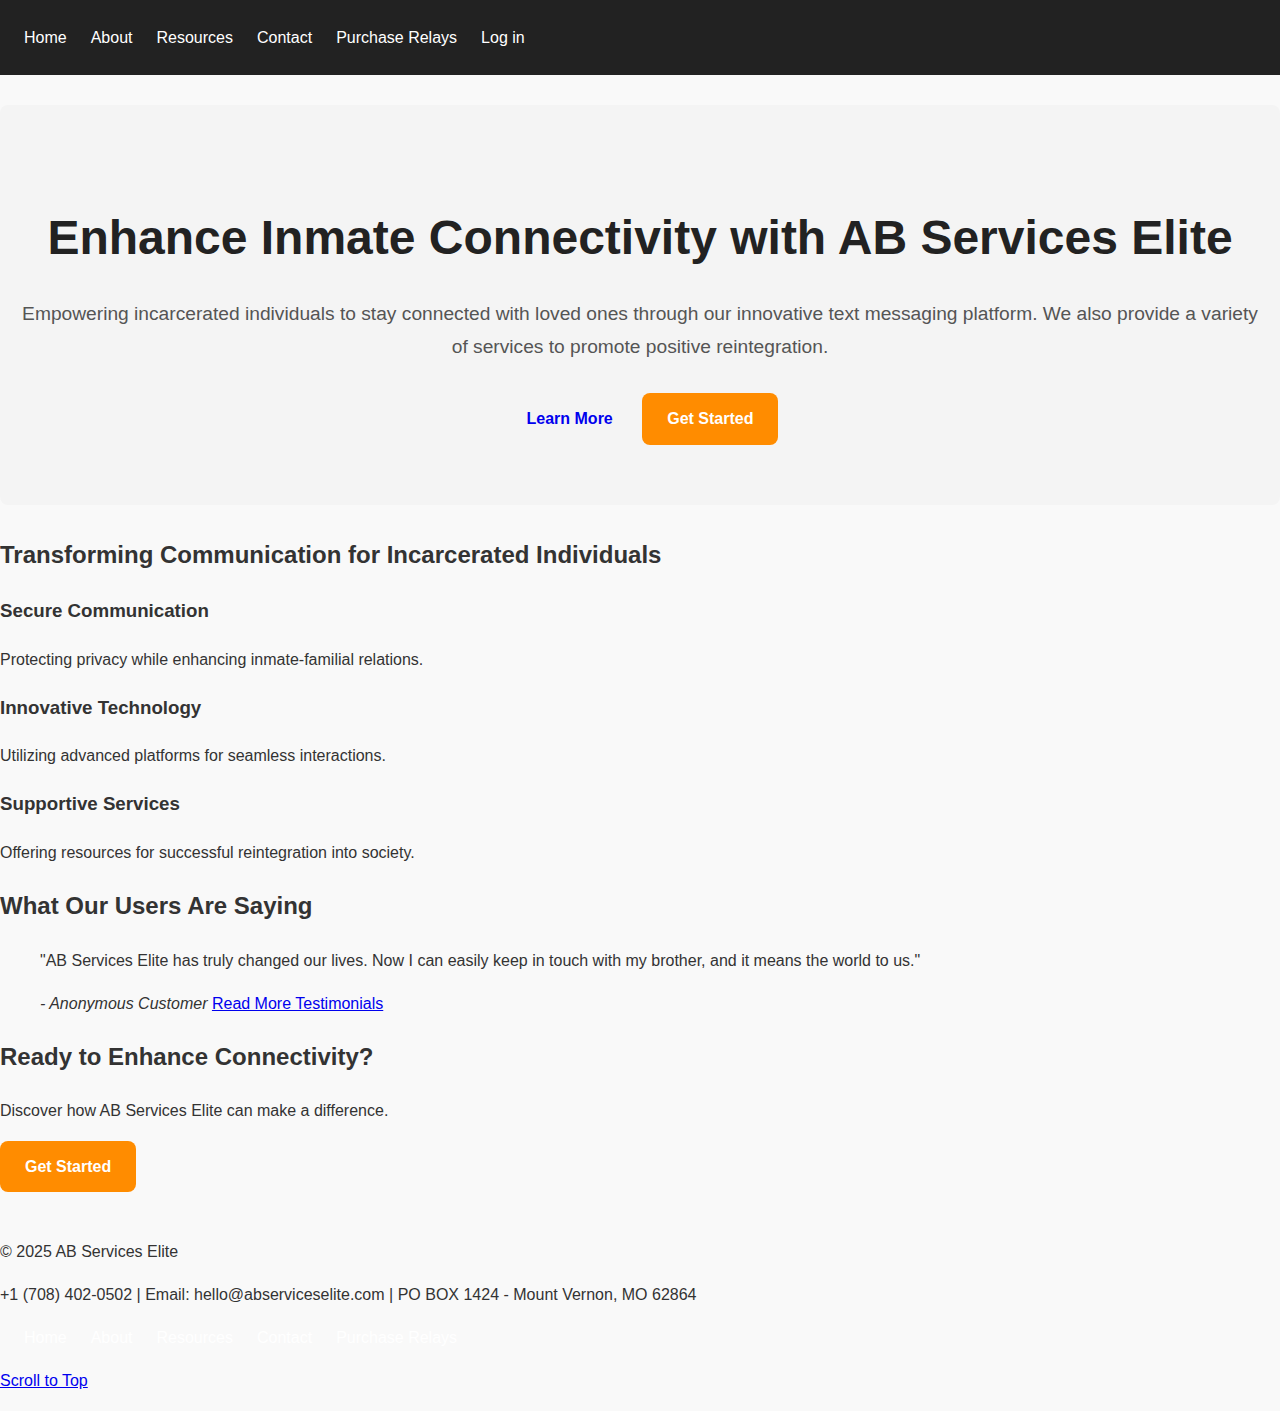
<file: index.html>
<!DOCTYPE html>
<html lang="en">
<head>
    <meta charset="UTF-8">
    <meta name="viewport" content="width=device-width, initial-scale=1.0">
    <title>AB Services Elite - Enhance Inmate Connectivity</title>
    <link rel="stylesheet" href="style.css">
</head>
<body>
    <header>
        <nav>
            <ul>
                <li><a href="index.html">Home</a></li>
                <li><a href="about.html">About</a></li>
                <li><a href="resources.html">Resources</a></li>
                <li><a href="contact.html">Contact</a></li>
                <li><a href="purchase.html">Purchase Relays</a></li>
                <li><a href="#">Log in</a></li>
            </ul>
        </nav>
    </header>

    <main>
        <section class="hero">
            <h1>Enhance Inmate Connectivity with AB Services Elite</h1>
            <p>Empowering incarcerated individuals to stay connected with loved ones through our innovative text messaging platform. We also provide a variety of services to promote positive reintegration.</p>
            <a href="about.html" class="button">Learn More</a>
            <a href="#get-started" class="button primary">Get Started</a>
        </section>

        <section class="featured">
            <h2>Transforming Communication for Incarcerated Individuals</h2>
            <div class="feature-items">
                <div class="item">
                    <h3>Secure Communication</h3>
                    <p>Protecting privacy while enhancing inmate-familial relations.</p>
                </div>
                <div class="item">
                    <h3>Innovative Technology</h3>
                    <p>Utilizing advanced platforms for seamless interactions.</p>
                </div>
                <div class="item">
                    <h3>Supportive Services</h3>
                    <p>Offering resources for successful reintegration into society.</p>
                </div>
            </div>
        </section>

        <section class="testimonials">
            <h2>What Our Users Are Saying</h2>
            <blockquote class="testimonial-quote">
                <p>"AB Services Elite has truly changed our lives. Now I can easily keep in touch with my brother, and it means the world to us."</p>
                <cite>- Anonymous Customer</cite>
                <a href="#">Read More Testimonials</a>
            </blockquote>
        </section>

        <section id="get-started" class="call-to-action">
            <h2>Ready to Enhance Connectivity?</h2>
            <p>Discover how AB Services Elite can make a difference.</p>
            <a href="#" class="button primary">Get Started</a>
        </section>
    </main>

    <footer>
        <p>&copy; 2025 AB Services Elite</p>
        <p>+1 (708) 402-0502 | Email: hello@abserviceselite.com | PO BOX 1424 - Mount Vernon, MO 62864</p>
        <nav class="footer-nav">
            <ul>
                <li><a href="index.html">Home</a></li>
                <li><a href="about.html">About</a></li>
                <li><a href="resources.html">Resources</a></li>
                <li><a href="contact.html">Contact</a></li>
                <li><a href="purchase.html">Purchase Relays</a></li>
            </ul>
        </nav>
        <p><a href="#">Scroll to Top</a></p>
    </footer>
</body>
</html>
</file>
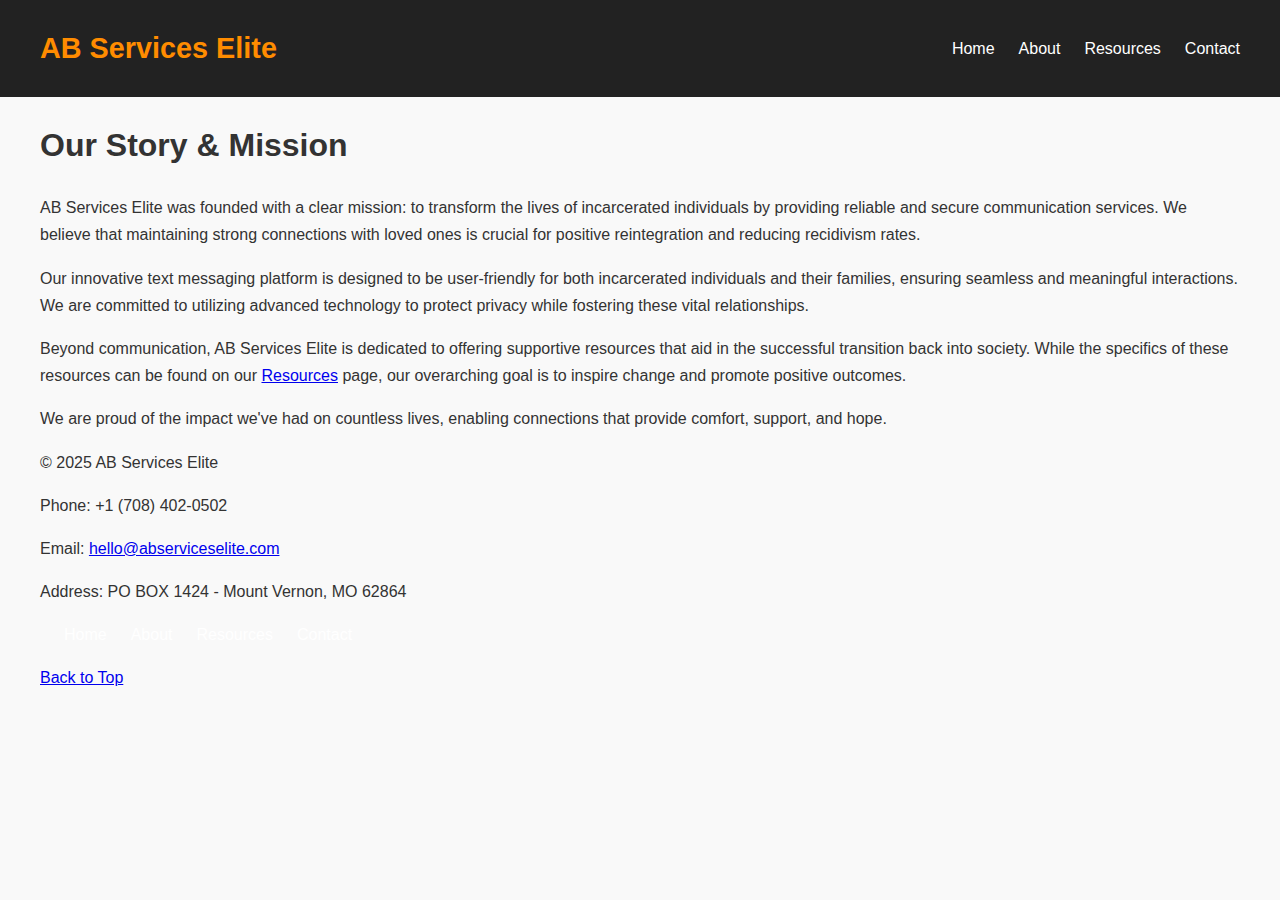
<file: about.html>
<!DOCTYPE html>
<html lang="en">
<head>
    <meta charset="UTF-8">
    <meta name="viewport" content="width=device-width, initial-scale=1.0">
    <title>About Us - AB Services Elite</title>
    <link rel="stylesheet" href="style.css">
</head>
<body>
    <header>
        <div class="container">
            <div class="logo">AB Services Elite</div>
            <nav>
                <ul>
                    <li><a href="index.html">Home</a></li>
                    <li><a href="about.html">About</a></li>
                    <li><a href="resources.html">Resources</a></li>
                    <li><a href="contact.html">Contact</a></li>
                </ul>
            </nav>
        </div>
    </header>

    <main class="container about-page">
        <section class="about-content">
            <h1>Our Story & Mission</h1>
            <p>AB Services Elite was founded with a clear mission: to transform the lives of incarcerated individuals by providing reliable and secure communication services. We believe that maintaining strong connections with loved ones is crucial for positive reintegration and reducing recidivism rates.</p>
            <p>Our innovative text messaging platform is designed to be user-friendly for both incarcerated individuals and their families, ensuring seamless and meaningful interactions. We are committed to utilizing advanced technology to protect privacy while fostering these vital relationships.</p>
            <p>Beyond communication, AB Services Elite is dedicated to offering supportive resources that aid in the successful transition back into society. While the specifics of these resources can be found on our <a href="resources.html">Resources</a> page, our overarching goal is to inspire change and promote positive outcomes.</p>
            <p>We are proud of the impact we've had on countless lives, enabling connections that provide comfort, support, and hope.</p>
        </section>
    </main>

    <footer>
        <div class="container">
            <p>&copy; 2025 AB Services Elite</p>
            <div class="contact-info">
                <p>Phone: +1 (708) 402-0502</p>
                <p>Email: <a href="mailto:hello@abserviceselite.com">hello@abserviceselite.com</a></p>
                <p>Address: PO BOX 1424 - Mount Vernon, MO 62864</p>
            </div>
            <nav class="footer-nav">
                <ul>
                    <li><a href="index.html">Home</a></li>
                    <li><a href="about.html">About</a></li>
                    <li><a href="resources.html">Resources</a></li>
                    <li><a href="contact.html">Contact</a></li>
                </ul>
            </nav>
            <p><a href="#" class="back-to-top">Back to Top</a></p>
        </div>
    </footer>
</body>
</html>
</file>
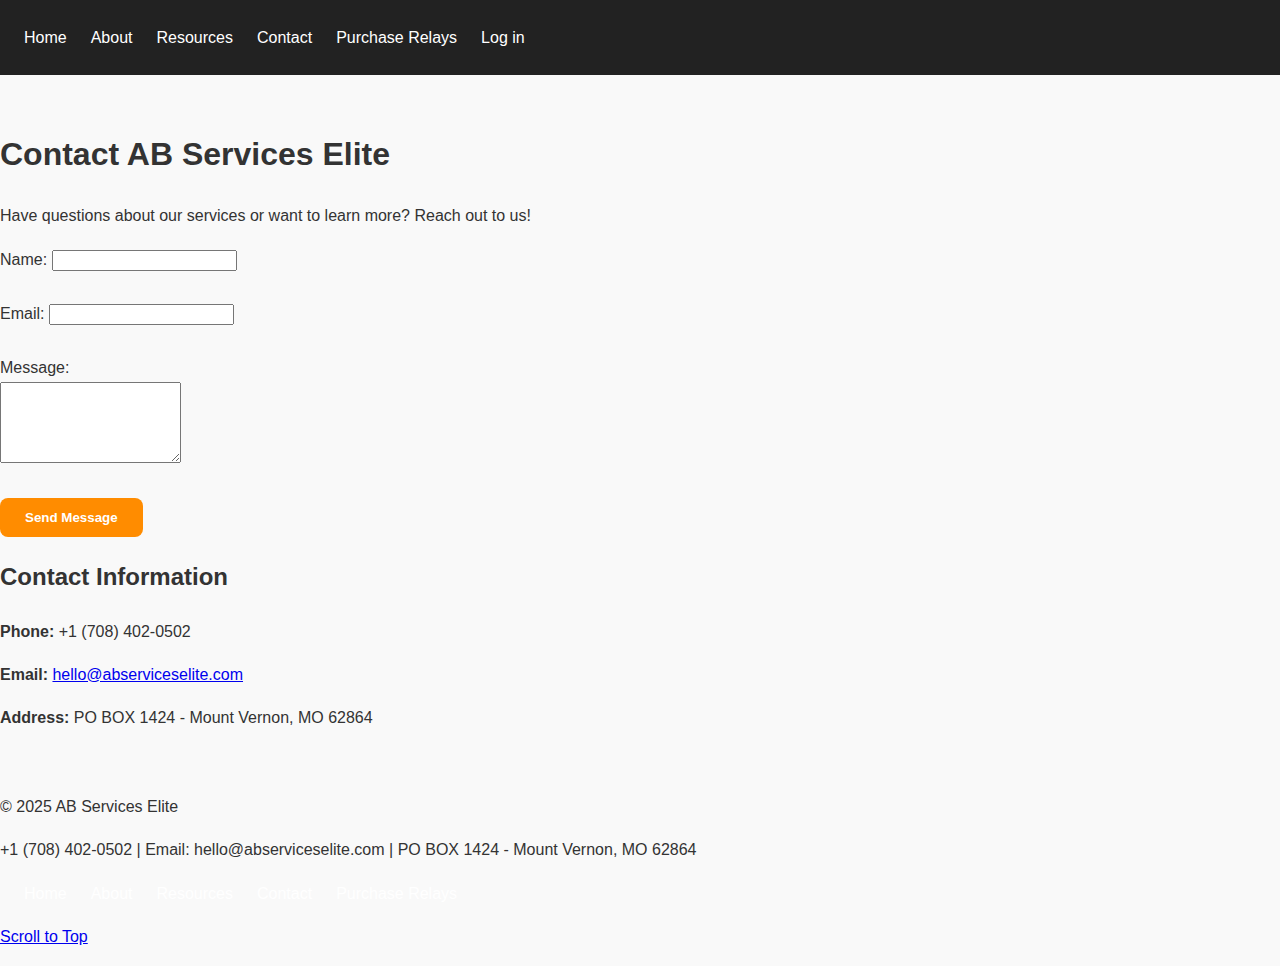
<file: contact.html>
<!DOCTYPE html>
<html lang="en">
<head>
    <meta charset="UTF-8">
    <meta name="viewport" content="width=device-width, initial-scale=1.0">
    <title>Contact Us - AB Services Elite</title>
    <link rel="stylesheet" href="style.css">
</head>
<body>
    <header>
        <nav>
            <ul>
                <li><a href="index.html">Home</a></li>
                <li><a href="about.html">About</a></li>
                <li><a href="resources.html">Resources</a></li>
                <li><a href="contact.html">Contact</a></li>
                <li><a href="purchase.html">Purchase Relays</a></li>
                <li><a href="#">Log in</a></li>
            </ul>
        </nav>
    </header>

    <main class="contact-page">
        <section class="contact-form">
            <h1>Contact AB Services Elite</h1>
            <p>Have questions about our services or want to learn more? Reach out to us!</p>
            <form action="#" method="POST">
                <label for="name">Name:</label>
                <input type="text" id="name" name="name" required><br><br>

                <label for="email">Email:</label>
                <input type="email" id="email" name="email" required><br><br>

                <label for="message">Message:</label><br>
                <textarea id="message" name="message" rows="5" required></textarea><br><br>

                <button type="submit" class="button primary">Send Message</button>
            </form>
        </section>

        <section class="contact-info">
            <h2>Contact Information</h2>
            <p><strong>Phone:</strong> +1 (708) 402-0502</p>
            <p><strong>Email:</strong> <a href="mailto:hello@abserviceselite.com">hello@abserviceselite.com</a></p>
            <p><strong>Address:</strong> PO BOX 1424 - Mount Vernon, MO 62864</p>
        </section>
    </main>

    <footer>
        <p>&copy; 2025 AB Services Elite</p>
        <p>+1 (708) 402-0502 | Email: hello@abserviceselite.com | PO BOX 1424 - Mount Vernon, MO 62864</p>
        <nav class="footer-nav">
            <ul>
                <li><a href="index.html">Home</a></li>
                <li><a href="about.html">About</a></li>
                <li><a href="resources.html">Resources</a></li>
                <li><a href="contact.html">Contact</a></li>
                <li><a href="purchase.html">Purchase Relays</a></li>
            </ul>
        </nav>
        <p><a href="#">Scroll to Top</a></p>
    </footer>
</body>
</html>
</file>
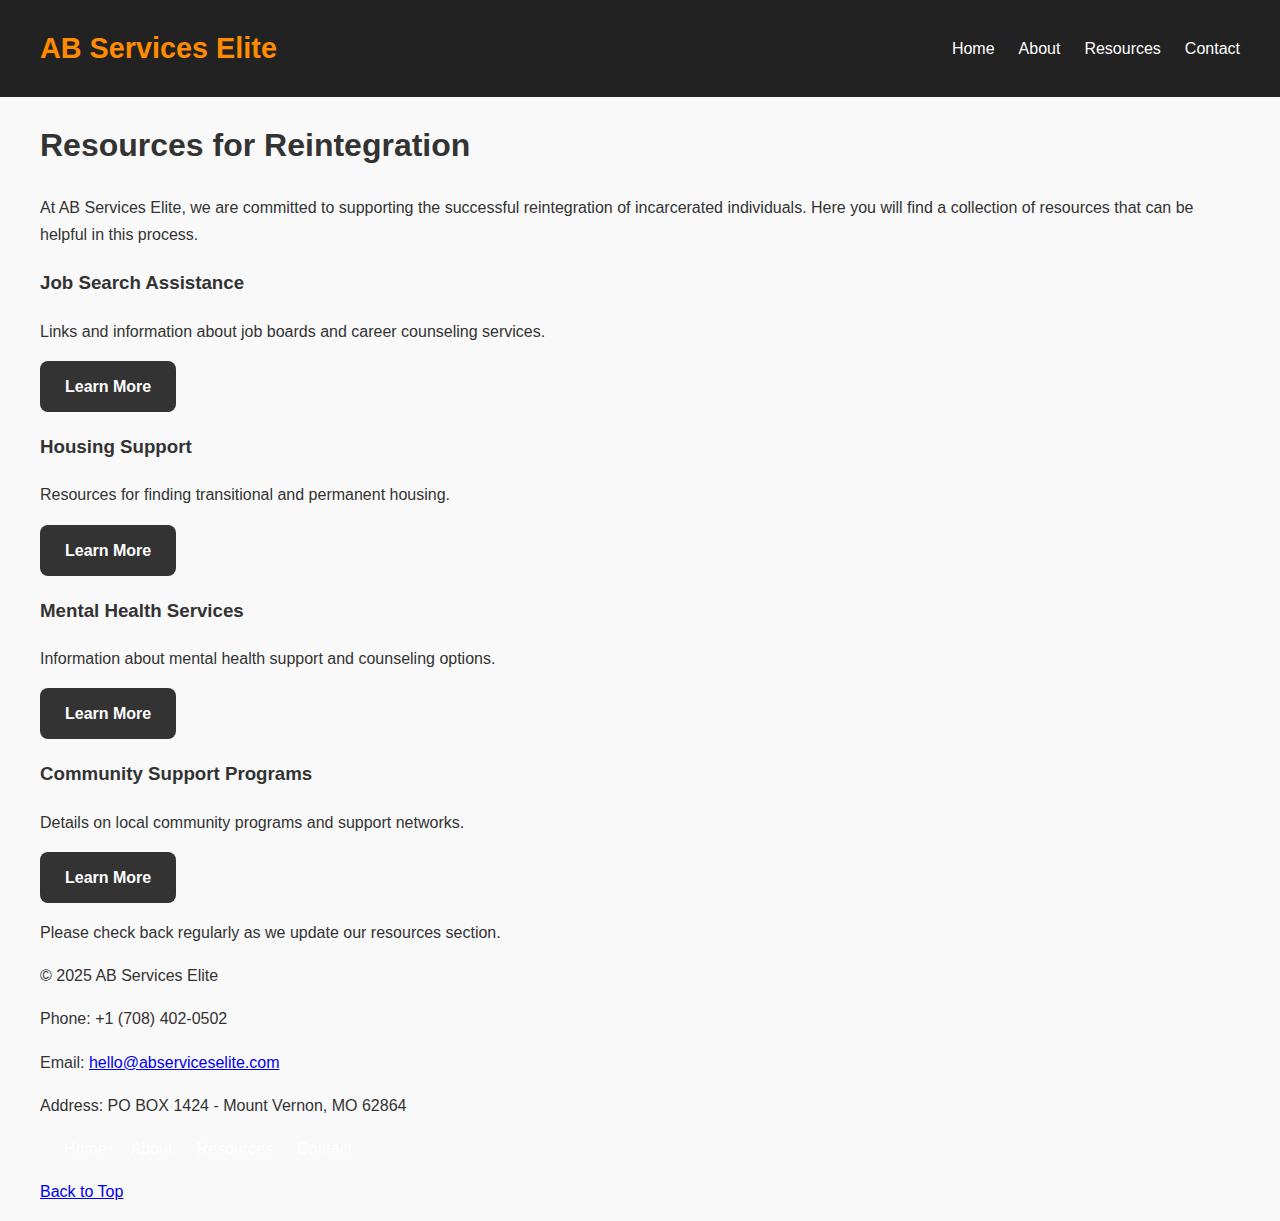
<file: resources.html>
<!DOCTYPE html>
<html lang="en">
<head>
    <meta charset="UTF-8">
    <meta name="viewport" content="width=device-width, initial-scale=1.0">
    <title>Resources - AB Services Elite</title>
    <link rel="stylesheet" href="style.css">
</head>
<body>
    <header>
        <div class="container">
            <div class="logo">AB Services Elite</div>
            <nav>
                <ul>
                    <li><a href="index.html">Home</a></li>
                    <li><a href="about.html">About</a></li>
                    <li><a href="resources.html">Resources</a></li>
                    <li><a href="contact.html">Contact</a></li>
                </ul>
            </nav>
        </div>
    </header>

    <main class="container resources-page">
        <section class="resources-content">
            <h1>Resources for Reintegration</h1>
            <p>At AB Services Elite, we are committed to supporting the successful reintegration of incarcerated individuals. Here you will find a collection of resources that can be helpful in this process.</p>

            <div class="resource-list">
                <div class="resource-item">
                    <h3>Job Search Assistance</h3>
                    <p>Links and information about job boards and career counseling services.</p>
                    <a href="#" class="button secondary">Learn More</a>
                </div>
                <div class="resource-item">
                    <h3>Housing Support</h3>
                    <p>Resources for finding transitional and permanent housing.</p>
                    <a href="#" class="button secondary">Learn More</a>
                </div>
                <div class="resource-item">
                    <h3>Mental Health Services</h3>
                    <p>Information about mental health support and counseling options.</p>
                    <a href="#" class="button secondary">Learn More</a>
                </div>
                <div class="resource-item">
                    <h3>Community Support Programs</h3>
                    <p>Details on local community programs and support networks.</p>
                    <a href="#" class="button secondary">Learn More</a>
                </div>
            </div>

            <p>Please check back regularly as we update our resources section.</p>
        </section>
    </main>

    <footer>
        <div class="container">
            <p>&copy; 2025 AB Services Elite</p>
            <div class="contact-info">
                <p>Phone: +1 (708) 402-0502</p>
                <p>Email: <a href="mailto:hello@abserviceselite.com">hello@abserviceselite.com</a></p>
                <p>Address: PO BOX 1424 - Mount Vernon, MO 62864</p>
            </div>
            <nav class="footer-nav">
                <ul>
                    <li><a href="index.html">Home</a></li>
                    <li><a href="about.html">About</a></li>
                    <li><a href="resources.html">Resources</a></li>
                    <li><a href="contact.html">Contact</a></li>
                </ul>
            </nav>
            <p><a href="#" class="back-to-top">Back to Top</a></p>
        </div>
    </footer>
</body>
</html>
</file>
<file: style.css>
/* General Styles */
body {
    font-family: 'Segoe UI', Tahoma, Geneva, Verdana, sans-serif;
    margin: 0;
    padding: 0;
    background-color: #f9f9f9; /* Light grey background */
    color: #333;
    line-height: 1.7;
}

.container {
    max-width: 1200px;
    margin: 0 auto;
    padding: 0 20px;
}

/* Header */
header {
    background-color: #222; /* Dark black header */
    color: white;
    padding: 1.5em 0;
}

header .container {
    display: flex;
    justify-content: space-between;
    align-items: center;
}

.logo {
    font-size: 1.8em;
    font-weight: bold;
    color: #ff8c00; /* Orange logo text */
}

nav ul {
    list-style: none;
    padding: 0;
    margin: 0;
    display: flex;
}

nav ul li {
    margin-left: 1.5em;
}

nav ul li a {
    color: white;
    text-decoration: none;
    transition: color 0.3s ease;
}

nav ul li a:hover {
    color: #ff8c00; /* Orange hover */
}

/* Main Content */
main {
    padding: 30px 0;
}

/* Hero Section */
.hero {
    background-color: #f4f4f4; /* Light grey hero background */
    padding: 60px 20px;
    text-align: center;
    border-radius: 8px;
    margin-bottom: 30px;
}

.hero-content {
    max-width: 800px;
    margin: 0 auto;
}

.hero h1 {
    font-size: 3em;
    color: #222;
    margin-bottom: 15px;
}

.hero p {
    font-size: 1.2em;
    color: #555;
    margin-bottom: 30px;
}

.button-group {
    display: flex;
    justify-content: center;
    gap: 15px;
}

.button {
    display: inline-block;
    padding: 12px 25px;
    text-decoration: none;
    border-radius: 8px;
    font-weight: bold;
    transition: background-color 0.3s ease, color 0.3s ease;
    border: none;
    cursor: pointer;
}

.button.primary {
    background-color: #ff8c00; /* Orange primary button */
    color: white;
}

.button.secondary {
    background-color: #333; /* Dark grey secondary button */
    color: white;
}

.button.primary:hover {
    background-color: #e07b00; /* Darker orange hover */
}

.button.secondary:hover {
    background-color: #555; /* Lighter dark grey hover */
}

/* Features Section */
.features {
    text-align: center;
    padding: 40px 20px;
}

.features h2 {
    font-size: 2.5em;
    color: #222;
    margin-bottom: 25px;
}

.feature-grid {
    display: grid;
    grid-template-columns: repeat(auto-fit, min
</file>
